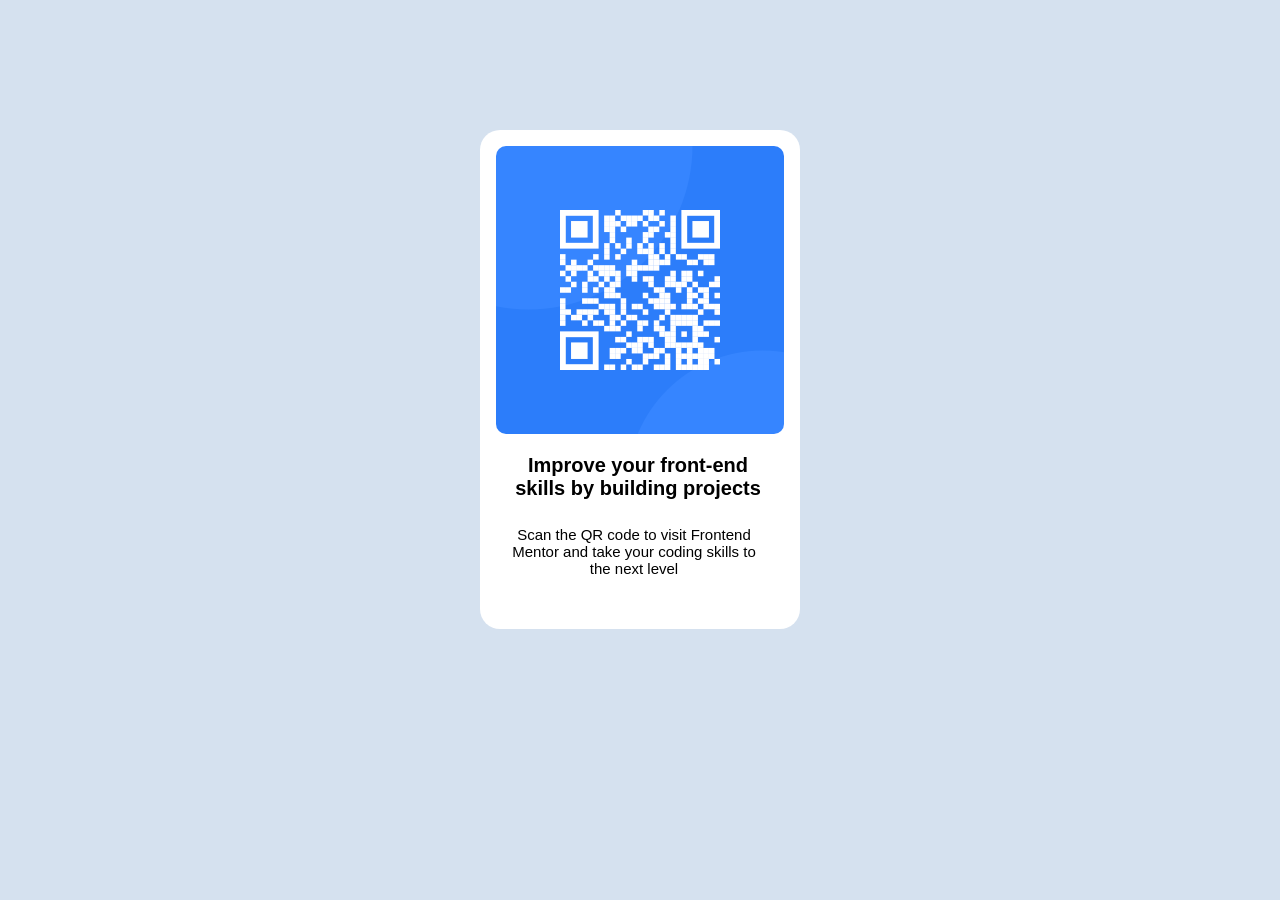
<file: index.html>
<!DOCTYPE html>
<html lang="en">

<head>
    <meta charset="UTF-8">
    <meta name="viewport" content="width=device-width, initial-scale=1.0">
    <title>QR Code Component</title>
    <link rel="stylesheet" href="style.css">
    <link rel="shortcut icon" href="favicon-32x32.png" type="image/x-icon">
</head>

<body>
    <div class="main">  
        <img src="image-qr-code.png" alt="QR Code" >
        <div class="text">
        <p class="p1">  Improve your front-end skills by building projects</p>
        <p class="p2">Scan the QR code to visit Frontend Mentor and take your coding skills to the next level</p>
</div>
    </div>
</body>

</html>
</file>
<file: style.css>
body {
    background-color: #d5e1ef;
    justify-content: center;
    align-items: center;
    display: flex;
    margin-top: 130px;
}

.main {

    background-color: white;
    width: 320px;
    height: 499px;
    border-radius: 20px;

}

img {
    width: 288px;
    height: 288px;
    border-radius: 10px;
    margin: 16px 16px 16px 16px;
}

.text {
    text-align: center;
    width: 248px;
    height: 131px;
    font-family: 'Outfit', sans-serif;
    margin-left: 30px;
}

.p1 {
    margin-top: 0;
    width: 256px;
    height: 52px;
    font-size: 20px;
    font-weight: bold;
}

.p2 {
    font-size: 15px;
}
</file>
